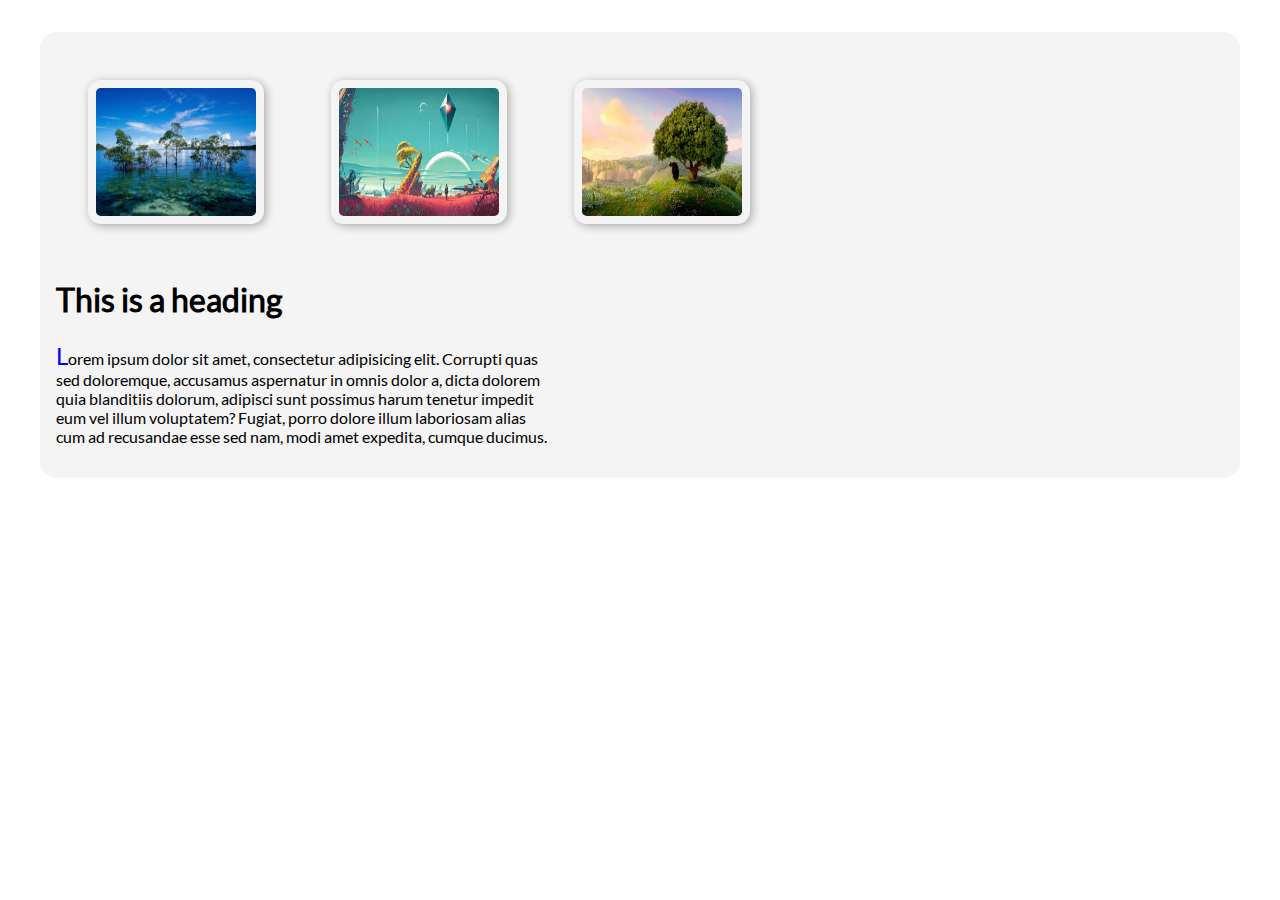
<file: index.html>
<!DOCTYPE html>
<html lang="en">
<head>
  <meta charset="UTF-8">
  <meta name="viewport" content="width=device-width, initial-scale=1.0">
  <meta http-equiv="X-UA-Compatible" content="ie=edge">
  <title>website</title>
  <link rel="stylesheet" href="./style.css">
</head>
<body>
  <div class="article">

  <img class="photo" src="./photo.jpg" alt="">
  <img class="magic" src="./magic.jpg" alt="">
  <img class="tree" src="./tree.jpg" alt="">
  <h1 class="head">This is a heading</h1>
  <p class="para">Lorem ipsum dolor sit amet, consectetur adipisicing elit. Corrupti quas sed doloremque, accusamus aspernatur in omnis dolor a, dicta dolorem quia blanditiis dolorum, adipisci sunt possimus harum tenetur impedit eum vel illum voluptatem? Fugiat, porro dolore illum laboriosam alias cum ad recusandae esse sed nam, modi amet expedita, cumque ducimus.</p>

  </div>
</body>
</html>
</file>
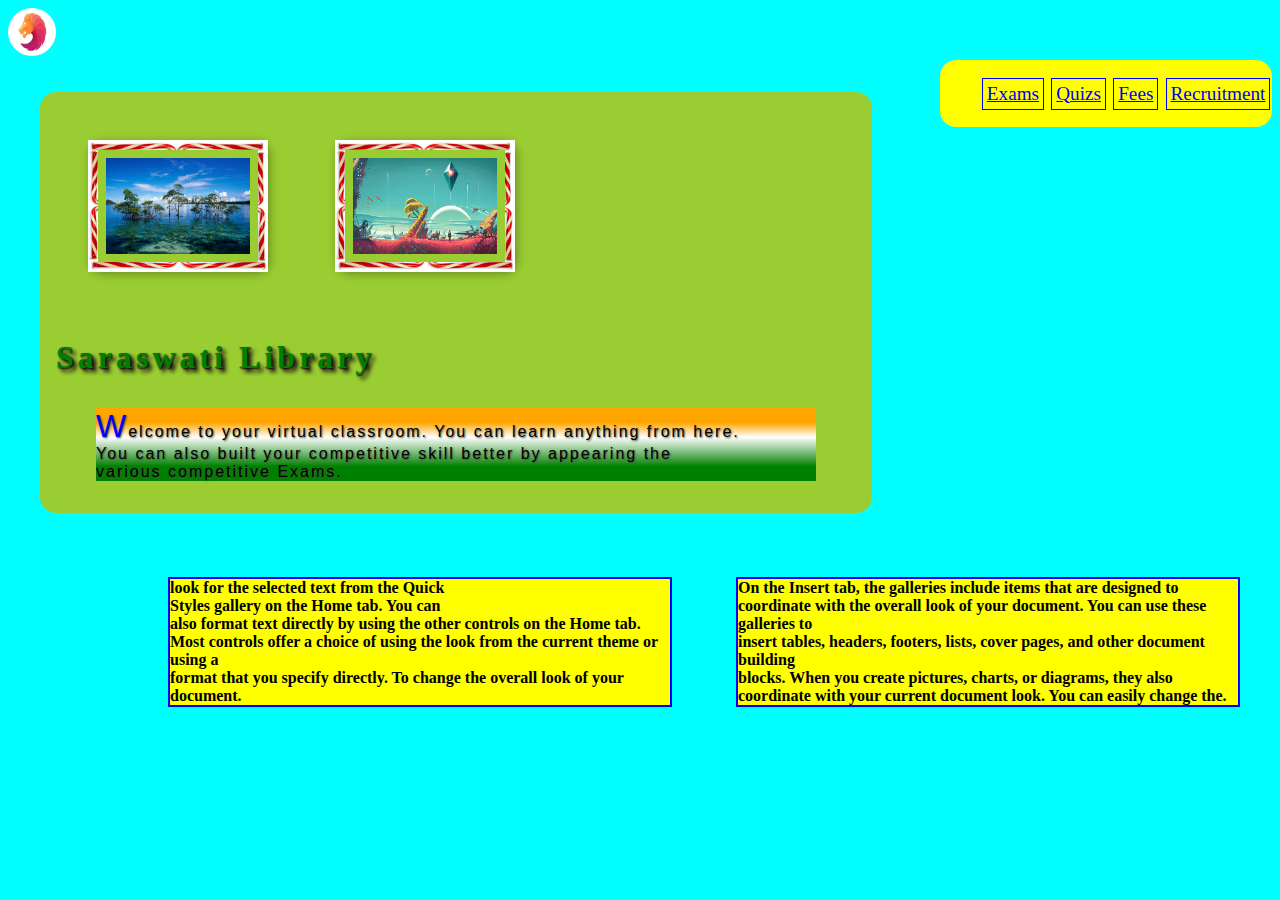
<file: my_own.html>
<!DOCTYPE html>
<html lang="en">
<head>
  <meta charset="UTF-8">
  <meta name="viewport" content="width=device-width, initial-scale=1.0">
  <meta http-equiv="X-UA-Compatible" content="ie=edge">
  <title>Saraswati Library</title>
  <link rel="stylesheet" href="./my_own.css">
</head>
<body>
  <div class="logo">
    <img class="logo1" src="./logo1.jpg" alt="">

  </div>
  <nav class="navbar">
   <ul class="nav">
     <li class="ex_drop"><a href="#"><span>Exams</span></a>
     <ul class="drop-content">
       <li class="drop_ex">Weekly</li>
       <li class="drop_ex">Monthly</li>
     </ul>
     </li>
     <li class="ex_drop"><a href="#"><span>Quizs</span></a>
       <ul class="drop-content">
         <li class="drop_qz">Science</li>
         <li class="drop_qz">Subjective</li>
         <li class="drop_qz">GK</li>
       </ul>
     </li>
     <li class="ex_drop"><a href="#">Fees</a>
       <ul class="drop-content"></ul>
     </li>
     <li class="ex_drop"><a href="#"><span>Recruitment</span></a>
    <ul class="drop-content">
     <li class="drop_ex">Railway</li>
     <li class="drop_ex">CHSL</li>
     <li class="drop_ex">PSC</li>
     <li class="drop_ex">DRDO</li>
     <li class="drop_ex">MTS</li>
     </ul>
     </li>

  </nav>
  <div class="article">

<img class="photo" src="./photo.jpg" alt="">
  <img class="magic" src="./magic.jpg" alt="">
<h1><p class="shadow">Saraswati Library</p></h1>
<blockquote>
  <section class="para">
    Welcome to your virtual classroom. You can learn anything from here.<br>
    You can also built your competitive skill better by appearing the <br>
    various competitive Exams.
  </section>
</blockquote>

  </div>
  <h1 class="head">On the Insert tab, the galleries include items that are designed to <br>coordinate with the overall look of your document. You can use these galleries to <br>insert tables, headers, footers, lists, cover pages, and other document building <br> blocks. When you create pictures, charts, or diagrams, they also coordinate with your current document look.
You can easily change the.

</h1>
  <h1 class="head"> look for the selected text from the Quick <br> Styles gallery on the Home tab. You can <br> also format text directly by using the other controls on the Home tab. <br> Most controls offer a choice of using the look from the current theme or using a  <br> format that you specify directly.
To change the overall look of your document.

</h1>














</body>
</html>
</file>
<file: style.css>
@font-face {
  font-family: lmm;

  src: url(./Lato-Regular.ttf);
  font-weight: 500;
  font-size: 1rem;
}





.article{
  margin: 4rem;
  padding: 2rem;
  background-color: #556457;
  border-radius: 1rem;

  font-family: lmm;

}
.photo{
  width: 20rem;
  height: 16rem;
  border-radius: 0.8rem;
  margin: 2rem;
  padding: .5rem;
  box-shadow: 2px 2px 10px 0px #00000050;

}
.magic{
  width: 20rem;
  height: 16rem;
  border-radius: 0.8rem;
  margin: 2rem;
  padding: .5rem;
  box-shadow: 2px 2px 10px 0px #00000050;

}
.tree{
  width: 20rem;
  height: 16rem;
  border-radius: 0.8rem;
  margin: 2rem;
  padding: .5rem;
  box-shadow: 2px 2px 10px 0px #00000050;

}

.para{
  width: 500px;
  }


  .article{
    margin: 2rem;
    padding: 1rem;
    background-color: #f4f4f4;
    border-radius: 1rem;

    font-family: lmm;

  }
  .article img{
    width: 10rem;
    height: 8rem;
    border-radius: 0.8rem;
    box-shadow: 2px 2px 10px 0px #00000050;

  }

  .para:first-letter{
    font-size: 1.5rem;
    color:blue;

  }

}

@media screen and (max-width:576px) {
  .article{
    margin: 4rem;
    padding: 2rem;
    background-color: #f4f4f4;
    border-radius: 1rem;

    font-family: lmm;

  }
  .article img{
    width: 20rem;
    height: 16rem;
    border-radius: 0.8rem;
    box-shadow: 2px 2px 10px 0px #00000050;

  }

  .para:first-letter{
    font-size: 2rem;
    color:blue;

  }

}
/* 576px 768px 1024px 1200px 1440px
@media screen and(max-width|min-width) {

} */
</file>
<file: my_own.css>
body{
  background-color: #00ffff;
}

.logo1{
  height: 3rem;
  width: 3rem;
  border-radius: 1.5rem;
background-color: #800080;
}
nav{
float:right;
background-color: yellow;
border-radius: 1rem;
position: sticky;
}

.navbar ul li a:hover{
  color: red;
  background-color: grey;
}
nav ul li{
  display: inline-block;
  font-size: 1.2rem;
  color: #000000;
  margin: 0.1rem;
  padding: 0.25rem;
}
/*nav ul{
  list-style-type: none;
  padding: 0.25rem;

}
nav ul li{
  display: inline-block;
  font-size: 1.2rem;
  color: #000000;
  margin: 0.1rem;
  padding: 0.2rem;
}
.navbar ul li a:hover{
  color: red;
}
nav > ul{
  margin: 2rem;
}
.logo + nav{
  background-color:white;
} */


  .nav .ex_drop {
  list-style-type: none;

  }
  .nav  .ex_drop{
    display: inline-block;
    border: 1px solid blue;
  }

  .nav  .ex_drop{
    display: inline-block;
    border: 1px solid blue;
  }
  .drop-content{
    display: none;
    opacity: 0;
    border: 1px solid red;
    list-style-type: none;
    position:absolute;
    background-color: yellow;
    margin: 1rem;
    padding: 1rem;
    z-index: 3;
    transition-duration: 0.5s;
  }
  .nav .drop:hover .drop-content{
    display:block;
  opacity: 1;
  }

@font-face {
  font-family: lmm;

  src: url(./Lato-Regular.ttf);
  font-weight: 500;
  font-size: 1rem;
}


@font-face {
  font-family: MyLato;
  src: url(./lato/Lato-BoldItalic.ttf);
  font-weight: 700;
  font-size: 1.5rem;
}
.shadow{
  font-family: cursive;
  font-size: 2rem;
  color: green;
  letter-spacing: 4px;
  text-shadow: 1px 1px 2px #110210, 4px 4px 4px #110210;
  /* text-shadow: 2px 2px 4px #000000; */
}
/* .shadow{
  font-family: cursive;
  font-size: 2rem;
  text-shadow: 1px 1px 2px #110210, 4px 4px 4px #325242;
 text-shadow: 2px 2px 4px #000000;
}  */
/* .article{
  margin: 4rem;
  padding: 2rem;
  background-color: cyan;
  border-radius: 1rem;

  font-family: lmm;

} */
.photo{
  width: 20rem;
  height: 16rem;
  border: 10px solid brown;
  border-radius: 1rem;
  border-image: url(./border2.jpg)60 stretch ;
  margin: 2rem;
  padding: .5rem;
  box-shadow: 2px 2px 10px 0px #8a6f5550, 3px 3px 10px 0px #22514550;

}
.magic{
  width: 20rem;
  height: 16rem;
  border: 10px solid red;
  border-radius: 0.8rem;
  border-image: url(./border2.jpg) 60 stretch ;
  margin: 2rem;
  padding: .5rem;
  box-shadow: 2px 2px 10px 0px #00000050, 3px 3px 10px 0px #22514550;

}

@keyframes stretch {
  from{
    width: 20rem;
    height: 16rem;
  }
  to{
    width: 21rem;
    height: 17rem;
  }
}

.photo:hover{
  animation-name:stretch;
  animation-duration:3s;
  animation-timing-function:ease-in-out;
  animation-direction: alternate-reverse;
}
.magic:hover{
  animation-name:stretch;
  animation-duration: 3s;
  animation-timing-function: ease-in-out;
  animation-direction: alternate-reverse;
}
.para{
  /* width: 500px; */
  font-family:sans-serif;
  letter-spacing: 2px;
  text-shadow: 1px 1px 2px #465238;
  background: linear-gradient(to top,green 20%, white 60%, orange 80%);

  }


  .article{
    margin: 2rem;
    padding: 1rem;
    background-color: #9ACD32;
    border-radius: 1rem;
    width: 800px;
    font-family: lmm;

  }
  .article img{
    width:9rem;
    height: 6rem;
    border-radius: 0.8rem;
    box-shadow: 2px 2px 10px 0px #00000050;

  }

  .para:first-letter{
    font-size: 1.5rem;
    color:blue;

  }
  /* .article img{
    width: 20rem;
    height: 16rem;
    border-radius: 0.8rem;
    box-shadow: 2px 2px 10px 0px #00000050;

  } */

  .para:first-letter{
    font-size: 2rem;
    color:blue;

  }
.head{
  border: 2px solid blue;
  width: 500px;
  float: right;
  margin: 2rem;
  background-color: yellow;
  font-size: 1rem;
}
</file>
